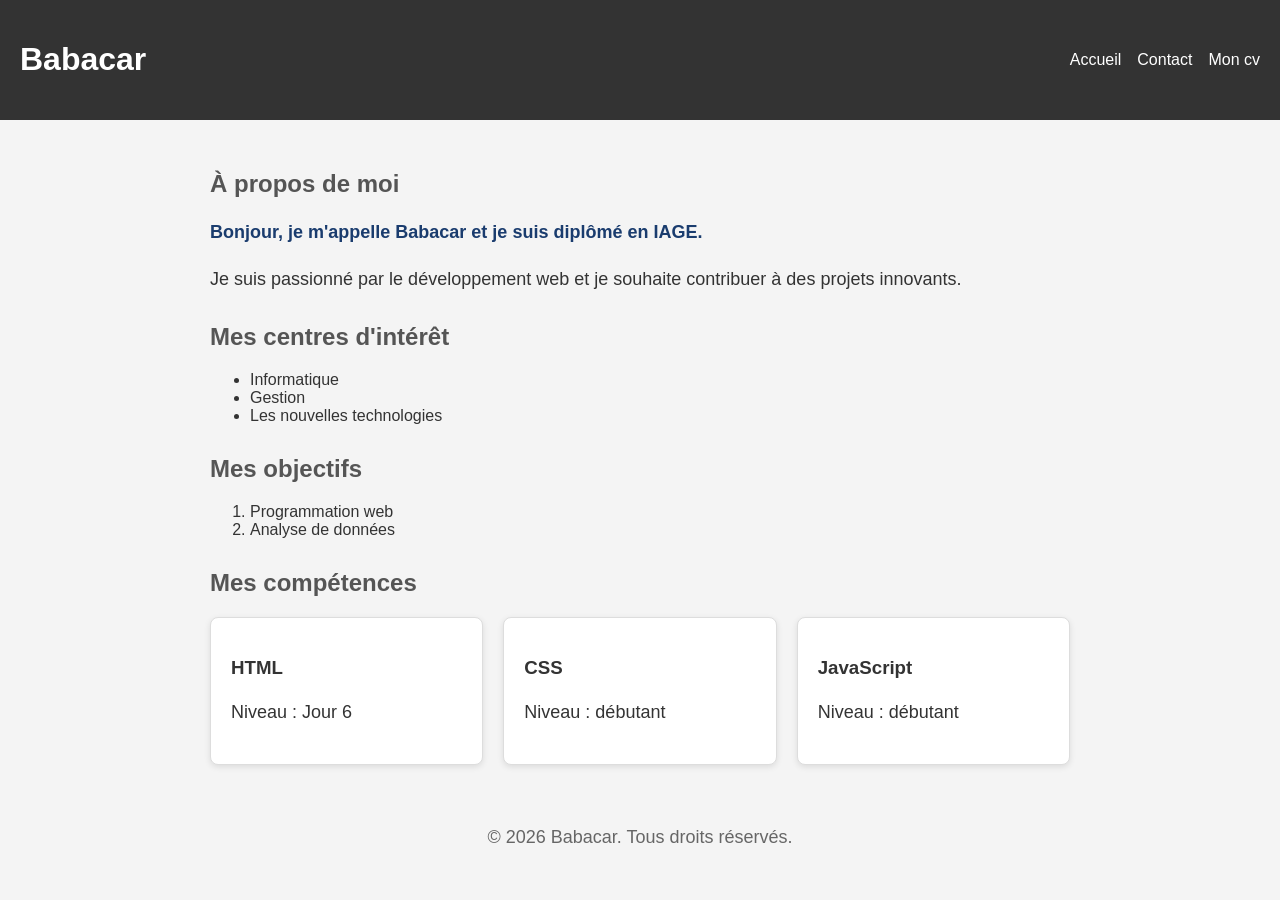
<file: index.html>
<!doctype html>
<html lang="fr">
  <head>
    <meta charset="UTF-8" />
    <meta name="viewport" content="width=device-width, initial-scale=1.0" />
    <link rel="stylesheet" href="style.css" />
    <title>À propos de moi - Babacar</title>
  </head>
  <body>
    <header>
      <h1>Babacar</h1>
      <nav>
        <a href="index.html">Accueil</a>
        <a href="contact.html">Contact</a>
        <a href="cv.html">Mon cv</a>
      </nav>
    </header>
    <main>
      <section>
        <h2>À propos de moi</h2>

        <p class="important">
          Bonjour, je m'appelle Babacar et je suis diplômé en IAGE.
        </p>
        <p>
          Je suis passionné par le développement web et je souhaite contribuer à
          des projets innovants.
        </p>
      </section>

      <section>
        <h2>Mes centres d'intérêt</h2>
        <ul>
          <li>Informatique</li>
          <li>Gestion</li>
          <li>Les nouvelles technologies</li>
        </ul>
      </section>

      <section>
        <h2>Mes objectifs</h2>
        <ol>
          <li>Programmation web</li>
          <li>Analyse de données</li>
        </ol>
      </section>

      <section>
        <h2>Mes compétences</h2>
        <div class="cartes">
          <article class="carte">
            <h3>HTML</h3>
            <p>Niveau : Jour 6</p>
          </article>
          <article class="carte">
            <h3>CSS</h3>
            <p>Niveau : débutant</p>
          </article>
          <article class="carte">
            <h3>JavaScript</h3>
            <p>Niveau : débutant</p>
          </article>
        </div>
      </section>
    </main>

    <footer>
      <p>&copy; 2026 Babacar. Tous droits réservés.</p>
    </footer>
  </body>
</html>
</file>
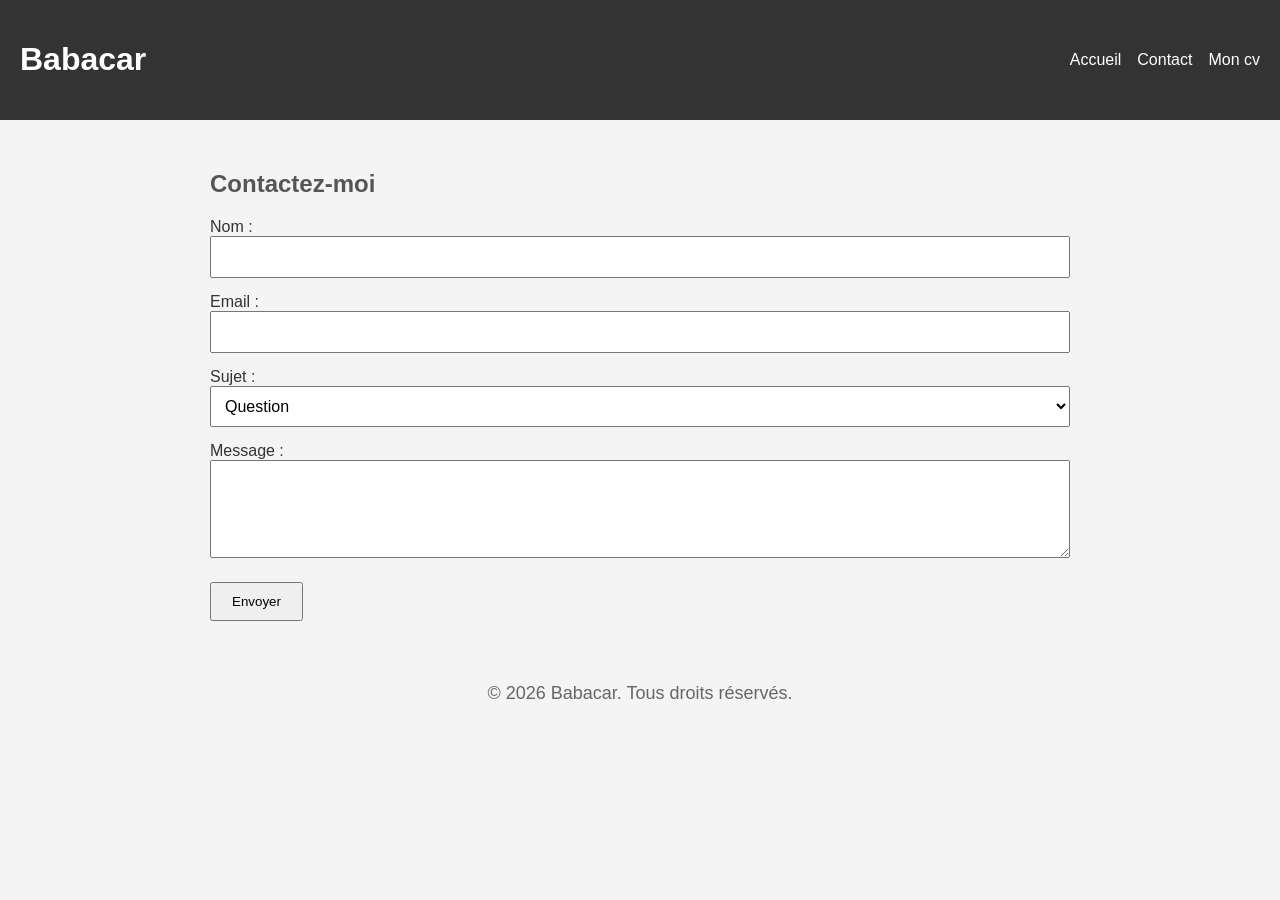
<file: contact.html>
<!doctype html>
<html lang="fr">
  <head>
    <meta charset="UTF-8" />
    <meta name="viewport" content="width=device-width, initial-scale=1.0" />
    <link rel="stylesheet" href="style.css">
    <title>Contact - Babacar</title>
  </head>
  <body>
    <header>
      <h1>Babacar</h1>
      <nav>
        <a href="index.html">Accueil</a>
        <a href="contact.html">Contact</a>
        <a href="cv.html">Mon cv</a>
      </nav>
    </header>

    <main>
      <section>
        <h2>Contactez-moi</h2>
        <form>
          <label for="name">Nom :</label>
          <input type="text" id="name" name="name" required />

          <label for="email">Email :</label>
          <input type="email" id="email" name="email" required />

          <label for="sujet">Sujet :</label>
          <select id="sujet" name="sujet">
            <option value="question">Question</option>
            <option value="projet">Proposition de projet</option>
          </select>

          <label for="message">Message :</label>
          <textarea id="message" name="message" rows="4"></textarea>

          <button type="submit">Envoyer</button>
        </form>
      </section>
    </main>

    <footer>
      <p>&copy; 2026 Babacar. Tous droits réservés.</p>
    </footer>
  </body>
</html>
</file>
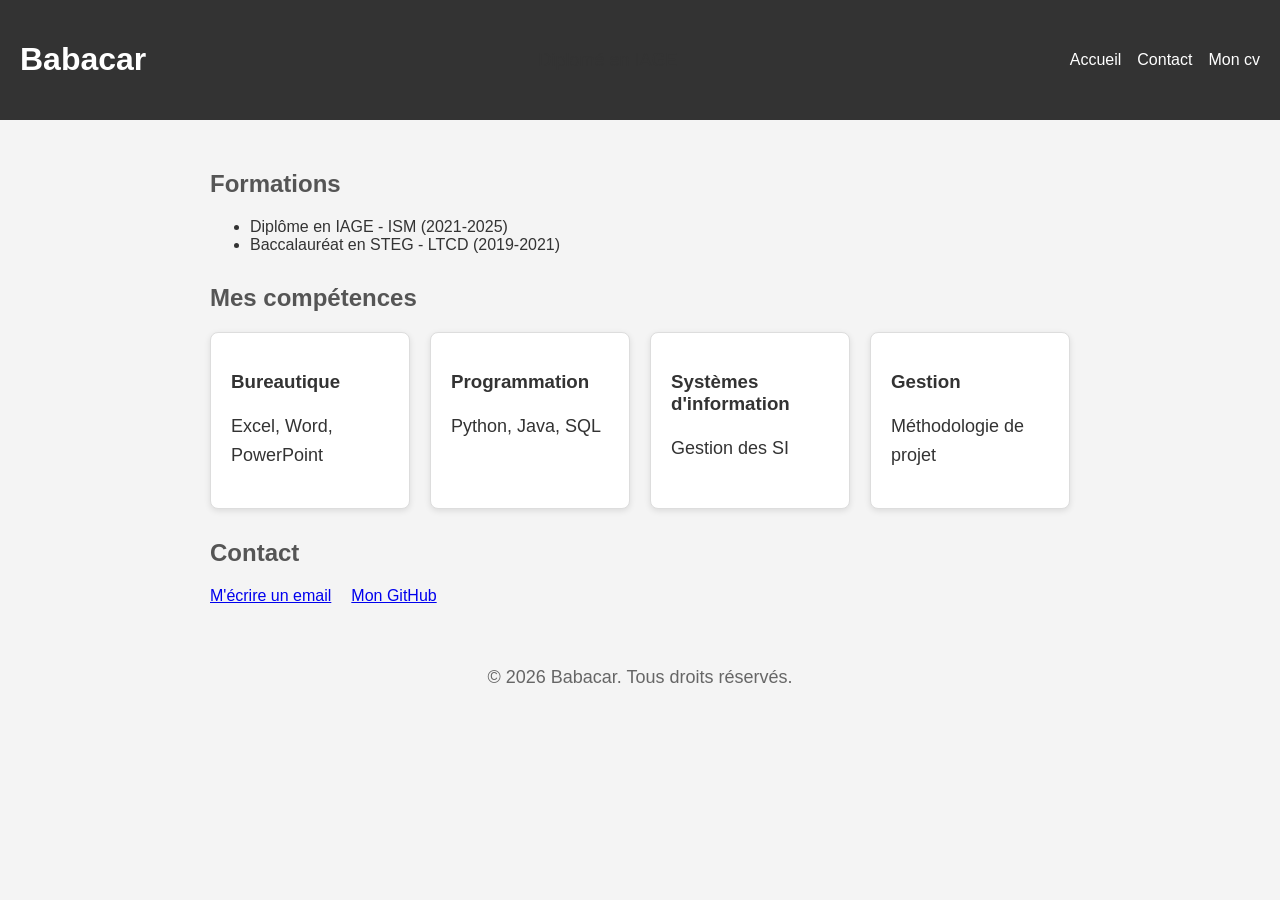
<file: cv.html>
<!doctype html>
<html lang="fr">
  <head>
    <meta charset="UTF-8" />
    <meta name="viewport" content="width=device-width, initial-scale=1.0" />
    <link rel="stylesheet" href="style.css" />
    <title>cv - Babacar</title>
  </head>
  <body>
    <header>
      <h1>Babacar</h1>
      <p>Diplomé en IAGE</p>
      <nav>
        <a href="index.html">Accueil</a>
        <a href="contact.html">Contact</a>
        <a href="cv.html">Mon cv</a>
      </nav>
    </header>
    <main>
      <section>
        <h2>Formations</h2>
        <ul>
          <li>Diplôme en IAGE - ISM (2021-2025)</li>
          <li>Baccalauréat en STEG - LTCD (2019-2021)</li>
        </ul>
      </section>
      <section>
        <h2>Mes compétences</h2>
        <div class="cartes">
          <article class="carte">
            <h3>Bureautique</h3>
            <p>Excel, Word, PowerPoint</p>
          </article>
          <article class="carte">
            <h3>Programmation</h3>
            <p>Python, Java, SQL</p>
          </article>
          <article class="carte">
            <h3>Systèmes d'information</h3>
            <p>Gestion des SI</p>
          </article>
          <article class="carte">
            <h3>Gestion</h3>
            <p>Méthodologie de projet</p>
          </article>
        </div>
      </section>
      <section>
        <h2>Contact</h2>
        <div class="contact">
          <a href="mailto:babacarpaye312@gmail.com">M'écrire un email</a>
          <a href="https://github.com/Babacarpaye" target="_blank">Mon GitHub</a>
        </div>
      </section>
    </main>
    <footer>
      <p>&copy; 2026 Babacar. Tous droits réservés.</p>
    </footer>
  </body>
</html>
</file>
<file: style.css>
*{
    box-sizing: border-box;
}
body{
    font-family: Arial, sans-serif;
    background-color: #f4f4f4;
    color: #333;
    margin: 0;
}
h1{
    text-align: center;
    color: #444;
}
h2{
    color: #555;
    margin-top: 30px;
}
p{
    font-size: 18px;
    line-height: 1.6;
}
header{
    display: flex;
    justify-content: space-between;
    align-items: center;
    background-color: #333;
    padding: 20px;
}
header h1{
    color: #fff;
}
main {
    max-width: 900px;
    padding: 20px;
    margin: 0 auto;
}
nav{
    display: flex;
    gap: 16px;
}
nav a {
    color: #fff;
    text-decoration: none;
}
footer{
    color: #666;
    text-align: center;
    padding: 20px;
}
.important {
    font-weight: bold;
    color: #1a3c6e;
}
.cartes {
    display: flex;
    gap: 20px;
    flex-wrap: wrap;
}

.carte {
    flex: 1;
    min-width: 200px;
    padding: 20px;
    background-color: white;
    border: 1px solid #ddd;
    border-radius: 8px;
    box-shadow: 0 2px 6px rgba(0, 0, 0, 0.1);
}
.carte:hover {
    background-color: #eef3fa;
}
label {
    display: block;
    margin-top: 15px;
}

input, textarea, select {
    width: 100%;
    padding: 10px;
    font-size: 16px;
}

button {
    margin-top: 20px;
    padding: 10px 20px;
}
.contact {
    display: flex;
    gap: 20px;
    flex-wrap: wrap;
}
@media (max-width: 600px) {
    header {
        flex-direction: column;
        align-items: center;
        gap: 10px;
    }

    h1 {
        font-size: 1.5rem;
    }

    p {
        font-size: 16px;
    }

    .cartes {
        flex-direction: column;
    }
}
</file>
